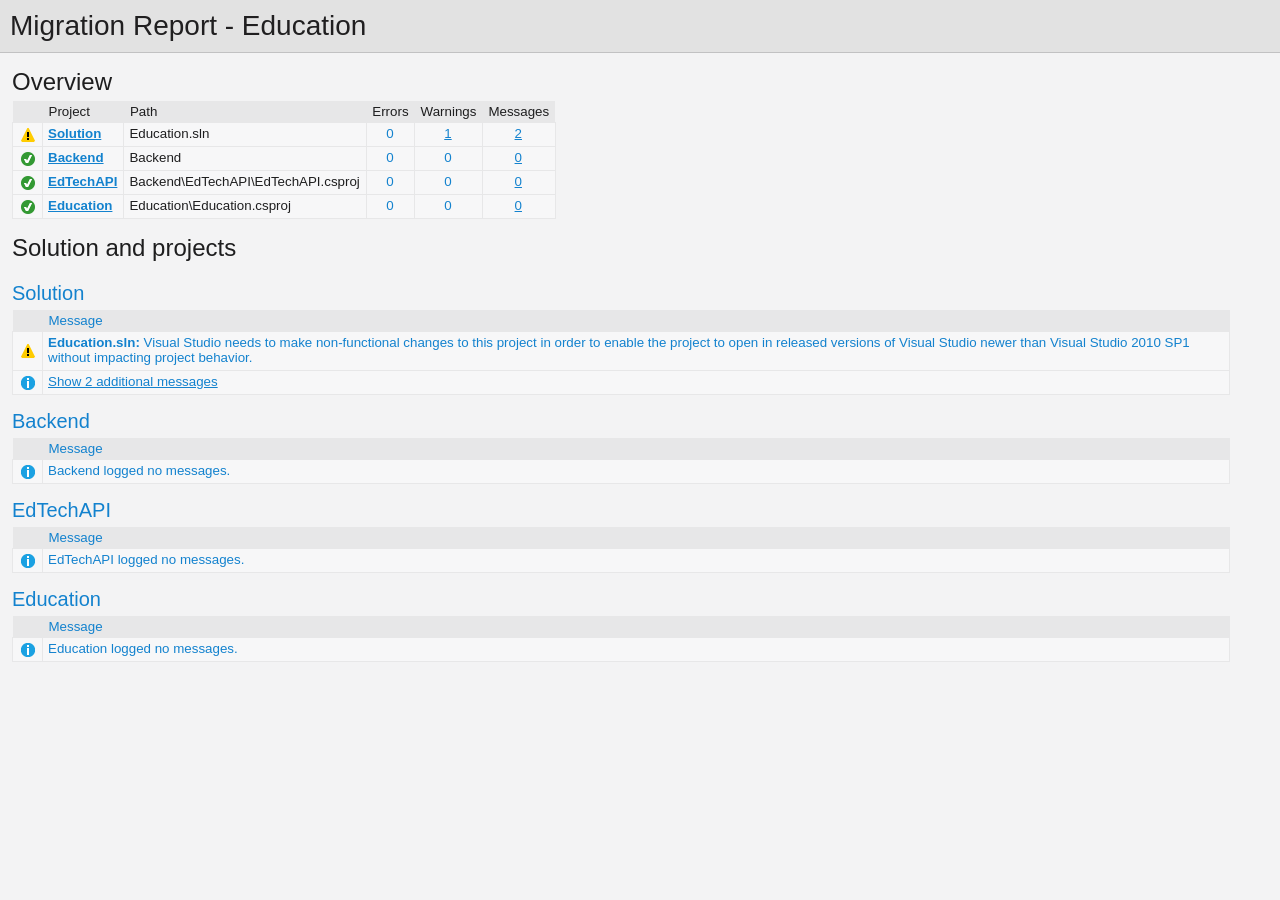
<file: UpgradeLog.htm>
﻿<!DOCTYPE html>
<!-- saved from url=(0014)about:internet -->
 <html xmlns:msxsl="urn:schemas-microsoft-com:xslt"><head><meta content="en-us" http-equiv="Content-Language" /><meta content="text/html; charset=utf-16" http-equiv="Content-Type" /><title _locID="ConversionReport0">
          Migration Report
        </title><style> 
                    /* Body style, for the entire document */
                    body
                    {
                        background: #F3F3F4;
                        color: #1E1E1F;
                        font-family: "Segoe UI", Tahoma, Geneva, Verdana, sans-serif;
                        padding: 0;
                        margin: 0;
                    }

                    /* Header1 style, used for the main title */
                    h1
                    {
                        padding: 10px 0px 10px 10px;
                        font-size: 21pt;
                        background-color: #E2E2E2;
                        border-bottom: 1px #C1C1C2 solid; 
                        color: #201F20;
                        margin: 0;
                        font-weight: normal;
                    }

                    /* Header2 style, used for "Overview" and other sections */
                    h2
                    {
                        font-size: 18pt;
                        font-weight: normal;
                        padding: 15px 0 5px 0;
                        margin: 0;
                    }

                    /* Header3 style, used for sub-sections, such as project name */
                    h3
                    {
                        font-weight: normal;
                        font-size: 15pt;
                        margin: 0;
                        padding: 15px 0 5px 0;
                        background-color: transparent;
                    }

                    /* Color all hyperlinks one color */
                    a
                    {
                        color: #1382CE;
                    }

                    /* Table styles */ 
                    table
                    {
                        border-spacing: 0 0;
                        border-collapse: collapse;
                        font-size: 10pt;
                    }

                    table th
                    {
                        background: #E7E7E8;
                        text-align: left;
                        text-decoration: none;
                        font-weight: normal;
                        padding: 3px 6px 3px 6px;
                    }

                    table td
                    {
                        vertical-align: top;
                        padding: 3px 6px 5px 5px;
                        margin: 0px;
                        border: 1px solid #E7E7E8;
                        background: #F7F7F8;
                    }

                    /* Local link is a style for hyperlinks that link to file:/// content, there are lots so color them as 'normal' text until the user mouse overs */
                    .localLink
                    {
                        color: #1E1E1F;
                        background: #EEEEED;
                        text-decoration: none;
                    }

                    .localLink:hover
                    {
                        color: #1382CE;
                        background: #FFFF99;
                        text-decoration: none;
                    }

                    /* Center text, used in the over views cells that contain message level counts */ 
                    .textCentered
                    {
                        text-align: center;
                    }

                    /* The message cells in message tables should take up all avaliable space */
                    .messageCell
                    {
                        width: 100%;
                    }

                    /* Padding around the content after the h1 */ 
                    #content 
                    {
	                    padding: 0px 12px 12px 12px; 
                    }

                    /* The overview table expands to width, with a max width of 97% */ 
                    #overview table
                    {
                        width: auto;
                        max-width: 75%; 
                    }

                    /* The messages tables are always 97% width */
                    #messages table
                    {
                        width: 97%;
                    }

                    /* All Icons */
                    .IconSuccessEncoded, .IconInfoEncoded, .IconWarningEncoded, .IconErrorEncoded
                    {
                        min-width:18px;
                        min-height:18px; 
                        background-repeat:no-repeat;
                        background-position:center;
                    }

                    /* Success icon encoded */
                    .IconSuccessEncoded
                    {
                        /* Note: Do not delete the comment below. It is used to verify the correctness of the encoded image resource below before the product is released */
                        /* [---XsltValidateInternal-Base64EncodedImage:IconSuccess#Begin#background-image: url(data:image/png;base64,#Separator#);#End#] */
                        background-image: url([data-uri]);
                    }

                    /* Information icon encoded */
                    .IconInfoEncoded
                    {
                        /* Note: Do not delete the comment below. It is used to verify the correctness of the encoded image resource below before the product is released */
                        /* [---XsltValidateInternal-Base64EncodedImage:IconInformation#Begin#background-image: url(data:image/png;base64,#Separator#);#End#] */
                        background-image: url([data-uri]);
                    }

                    /* Warning icon encoded */
                    .IconWarningEncoded
                    {
                        /* Note: Do not delete the comment below. It is used to verify the correctness of the encoded image resource below before the product is released */
                        /* [---XsltValidateInternal-Base64EncodedImage:IconWarning#Begin#background-image: url(data:image/png;base64,#Separator#);#End#] */
                        background-image: url([data-uri]);
                    }

                    /* Error icon encoded */
                    .IconErrorEncoded
                    {
                        /* Note: Do not delete the comment below. It is used to verify the correctness of the encoded image resource below before the product is released */
                        /* [---XsltValidateInternal-Base64EncodedImage:IconError#Begin#background-image: url(data:image/png;base64,#Separator#);#End#] */
                        background-image: url([data-uri]);
                    }
                 </style><script type="text/javascript" language="javascript"> 
          
            // Startup 
            // Hook up the the loaded event for the document/window, to linkify the document content
            var startupFunction = function() { linkifyElement("messages"); };
            
            if(window.attachEvent)
            {
              window.attachEvent('onload', startupFunction);
            }
            else if (window.addEventListener) 
            {
              window.addEventListener('load', startupFunction, false);
            }
            else 
            {
              document.addEventListener('load', startupFunction, false);
            } 
            
            // Toggles the visibility of table rows with the specified name 
            function toggleTableRowsByName(name)
            {
               var allRows = document.getElementsByTagName('tr');
               for (i=0; i < allRows.length; i++)
               {
                  var currentName = allRows[i].getAttribute('name');
                  if(!!currentName && currentName.indexOf(name) == 0)
                  {
                      var isVisible = allRows[i].style.display == ''; 
                      isVisible ? allRows[i].style.display = 'none' : allRows[i].style.display = '';
                  }
               }
            }
            
            function scrollToFirstVisibleRow(name) 
            {
               var allRows = document.getElementsByTagName('tr');
               for (i=0; i < allRows.length; i++)
               {
                  var currentName = allRows[i].getAttribute('name');
                  var isVisible = allRows[i].style.display == ''; 
                  if(!!currentName && currentName.indexOf(name) == 0 && isVisible)
                  {
                     allRows[i].scrollIntoView(true); 
                     return true; 
                  }
               }
               
               return false;
            }
            
            // Linkifies the specified text content, replaces candidate links with html links 
            function linkify(text)
            {
                 if(!text || 0 === text.length)
                 {
                     return text; 
                 }

                 // Find http, https and ftp links and replace them with hyper links 
                 var urlLink = /(http|https|ftp)\:\/\/[a-zA-Z0-9\-\.]+(:[a-zA-Z0-9]*)?\/?([a-zA-Z0-9\-\._\?\,\/\\\+&%\$#\=~;\{\}])*/gi;
                 
                 return text.replace(urlLink, '<a href="$&">$&</a>') ;
            }
            
            // Linkifies the specified element by ID
            function linkifyElement(id)
            {
                var element = document.getElementById(id);
                if(!!element)
                {
                  element.innerHTML = linkify(element.innerHTML); 
                }
            }
            
            function ToggleMessageVisibility(projectName)
            {
              if(!projectName || 0 === projectName.length)
              {
                return; 
              }
              
              toggleTableRowsByName("MessageRowClass" + projectName);
              toggleTableRowsByName('MessageRowHeaderShow' + projectName);
              toggleTableRowsByName('MessageRowHeaderHide' + projectName); 
            }
            
            function ScrollToFirstVisibleMessage(projectName)
            {
              if(!projectName || 0 === projectName.length)
              {
                return; 
              }
              
              // First try the 'Show messages' row
              if(!scrollToFirstVisibleRow('MessageRowHeaderShow' + projectName))
              {
                // Failed to find a visible row for 'Show messages', try an actual message row 
                scrollToFirstVisibleRow('MessageRowClass' + projectName); 
              }
            }
           </script></head><body><h1 _locID="ConversionReport">
          Migration Report - Education</h1><div id="content"><h2 _locID="OverviewTitle">Overview</h2><div id="overview"><table><tr><th></th><th _locID="ProjectTableHeader">Project</th><th _locID="PathTableHeader">Path</th><th _locID="ErrorsTableHeader">Errors</th><th _locID="WarningsTableHeader">Warnings</th><th _locID="MessagesTableHeader">Messages</th></tr><tr><td class="IconWarningEncoded" /><td><strong><a href="#Solution"><span _locID="OverviewSolutionSpan">Solution</span></a></strong></td><td>Education.sln</td><td class="textCentered"><a>0</a></td><td class="textCentered"><a href="#SolutionWarning">1</a></td><td class="textCentered"><a href="#" onclick="ScrollToFirstVisibleMessage('Solution'); return false;">2</a></td></tr><tr><td class="IconSuccessEncoded" /><td><strong><a href="#Backend">Backend</a></strong></td><td>Backend</td><td class="textCentered"><a>0</a></td><td class="textCentered"><a>0</a></td><td class="textCentered"><a href="#">0</a></td></tr><tr><td class="IconSuccessEncoded" /><td><strong><a href="#EdTechAPI">EdTechAPI</a></strong></td><td>Backend\EdTechAPI\EdTechAPI.csproj</td><td class="textCentered"><a>0</a></td><td class="textCentered"><a>0</a></td><td class="textCentered"><a href="#">0</a></td></tr><tr><td class="IconSuccessEncoded" /><td><strong><a href="#Education">Education</a></strong></td><td>Education\Education.csproj</td><td class="textCentered"><a>0</a></td><td class="textCentered"><a>0</a></td><td class="textCentered"><a href="#">0</a></td></tr></table></div><h2 _locID="SolutionAndProjectsTitle">Solution and projects</h2><div id="messages"><a name="Solution" /><h3 _locID="ProjectDisplayNameHeader">Solution</h3><table><tr id="SolutionHeaderRow"><th></th><th class="messageCell" _locID="MessageTableHeader">Message</th></tr><tr name="WarningRowClassSolution"><td class="IconWarningEncoded"><a name="SolutionWarning" /></td><td class="messageCell"><strong>Education.sln:
        </strong><span>Visual Studio needs to make non-functional changes to this project in order to enable the project to open in released versions of Visual Studio newer than Visual Studio 2010 SP1 without impacting project behavior.</span></td></tr><tr name="MessageRowHeaderShowSolution"><td class="IconInfoEncoded" /><td class="messageCell"><a _locID="ShowAdditionalMessages" href="#" name="SolutionMessage" onclick="ToggleMessageVisibility('Solution'); return false;">
          Show 2 additional messages
        </a></td></tr><tr name="MessageRowClassSolution" style="display: none"><td class="IconInfoEncoded"><a name="SolutionMessage" /></td><td class="messageCell"><strong>Education.sln:
        </strong><span>File successfully backed up as C:\Users\Admin\OneDrive\Desktop\Универ\EdTechSTRTP\Backup\Education.sln</span></td></tr><tr name="MessageRowClassSolution" style="display: none"><td class="IconInfoEncoded"><a name="SolutionMessage" /></td><td class="messageCell"><strong>Education.sln:
        </strong><span>Solution migrated successfully</span></td></tr><tr style="display: none" name="MessageRowHeaderHideSolution"><td class="IconInfoEncoded" /><td class="messageCell"><a _locID="HideAdditionalMessages" href="#" name="SolutionMessage" onclick="ToggleMessageVisibility('Solution'); return false;">
          Hide 2 additional messages
        </a></td></tr></table><a name="Backend" /><h3>Backend</h3><table><tr id="BackendHeaderRow"><th></th><th class="messageCell" _locID="MessageTableHeader">Message</th></tr><tr><td class="IconInfoEncoded" /><td class="messageCell" _locID="NoMessagesRow">Backend logged no messages.
                  </td></tr></table><a name="EdTechAPI" /><h3>EdTechAPI</h3><table><tr id="EdTechAPIHeaderRow"><th></th><th class="messageCell" _locID="MessageTableHeader">Message</th></tr><tr><td class="IconInfoEncoded" /><td class="messageCell" _locID="NoMessagesRow">EdTechAPI logged no messages.
                  </td></tr></table><a name="Education" /><h3>Education</h3><table><tr id="EducationHeaderRow"><th></th><th class="messageCell" _locID="MessageTableHeader">Message</th></tr><tr><td class="IconInfoEncoded" /><td class="messageCell" _locID="NoMessagesRow">Education logged no messages.
                  </td></tr></table></div></div></body></html>
</file>
